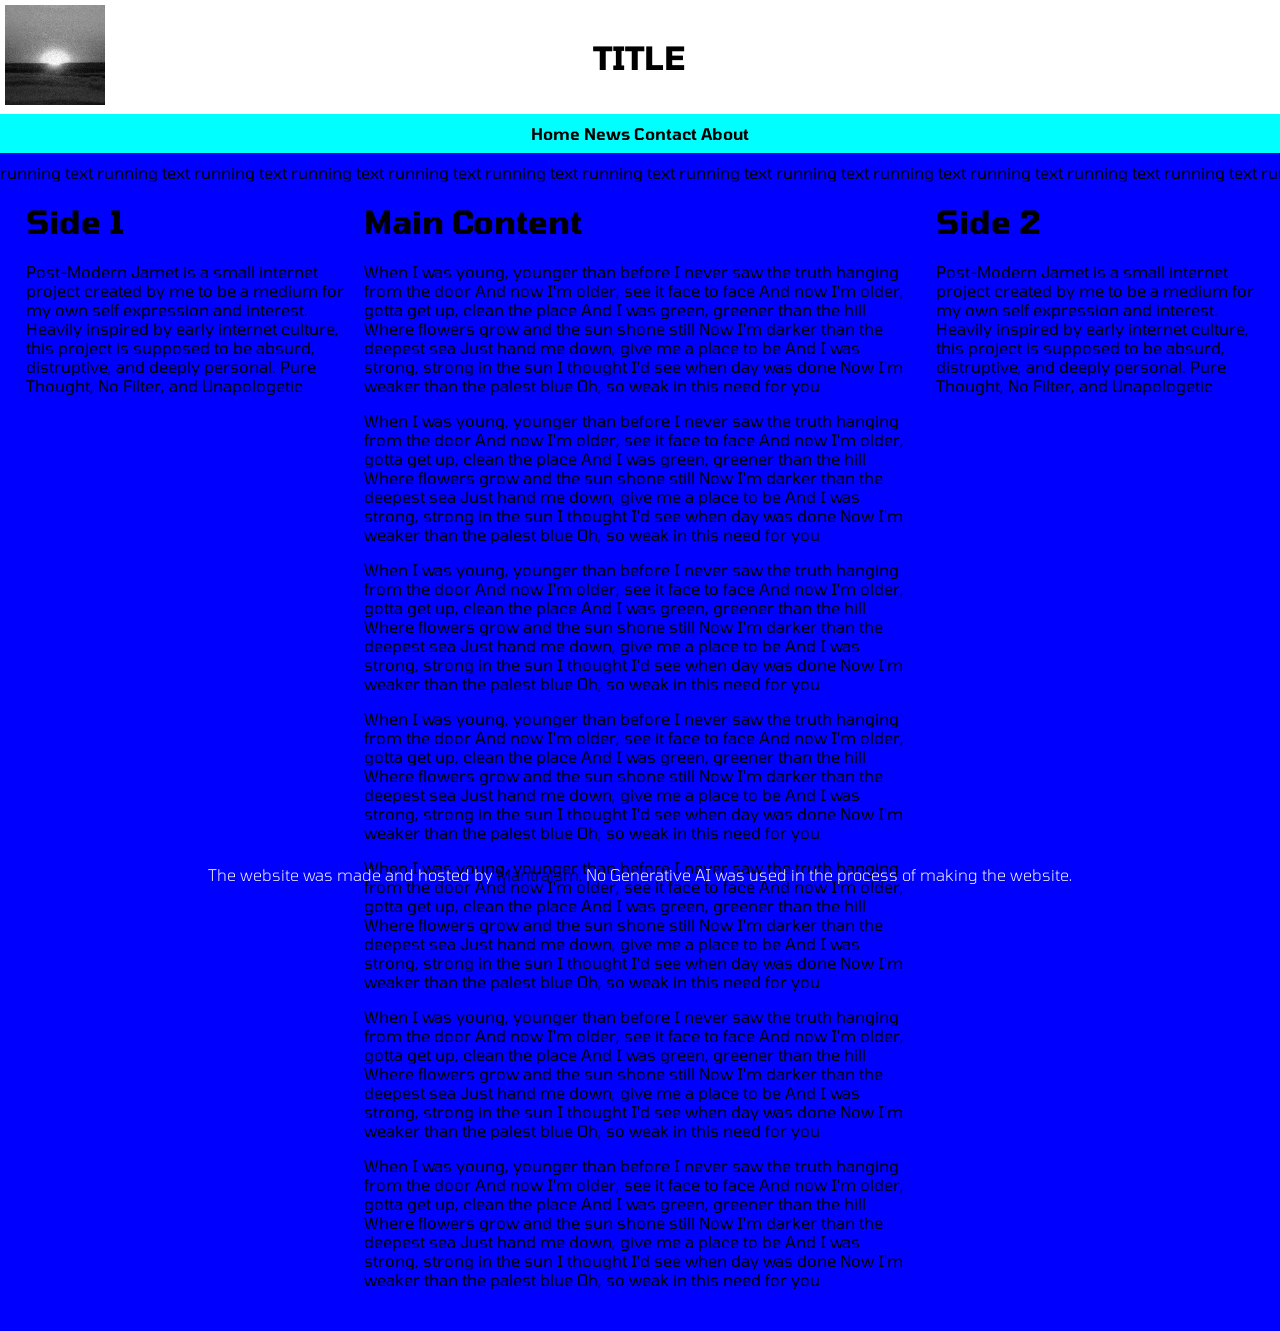
<file: index.html>
<!DOCTYPE html>
<html>
    <head>
        <title>WEBSITE TITLE</title>
        <!-- CSS AND JS -->
        <link rel="stylesheet" href="styles.css">
        <script src="scripts.js" defer></script>
        <!-- WEB ICO -->
        <link rel="icon" href="[data-uri]">
        <link rel="icon" href="data:,">
        <link rel="icon" type="image/x-icon" href="/images/favicon.ico">
        <link rel="shortcut icon" type="image/gif" href="/images/favicon.gif">


        <!-- FONT -->
        <link rel="preconnect" href="https://fonts.googleapis.com">
        <link rel="preconnect" href="https://fonts.gstatic.com" crossorigin>
        <link href="https://fonts.googleapis.com/css2?family=Jacquard+12&family=Pixelify+Sans:wght@400..700&family=Tomorrow:ital,wght@0,100;0,200;0,300;0,400;0,500;0,600;0,700;0,800;0,900;1,100;1,200;1,300;1,400;1,500;1,600;1,700;1,800;1,900&display=swap" rel="stylesheet">

        <!-- Silahkan Diganti Gambar Open Graph -->
        <meta property="og:image" content="https://i.pinimg.com/736x/67/3d/0c/673d0c07240ca462d22951f1694dd549.jpg" />
        <meta charset="utf-8">

    </head>
    <body>

        <!--THIS IS MY HEADER-->
        <div class="sticky">
            <div>
                <header class="header" id="myHeader">
                    <div class="logo-container">
                        <img class="logo" src="./images/Mantra.jpeg" alt="My Logo" width="70%" height="70%">
                    </div>
                    <div class="title">
                        <h1 class="tomorrow-bold">TITLE</h1>
                    </div>
                </header>
            </div>
            
            <div class="navbar">
                <nav class="tomorrow-semibold">
                    <a class="active" href="index.html">Home</a>
                    <a href="#news">News</a>
                    <a href="#contact">Contact</a>
                    <a href="pages/about.html" target="_blank">About</a>
                </nav>
            </div>

            <!-- RUNNING TEXT -->
            <div class="wrapper">
            <div class="marquee">
                <p class="tomorrow-regular">running text running text running text running text running text running text running text running text running text running text running text running text running text running text 
                </p>
                <p class="tomorrow-regular">running text running text running text running text running text running text running text running text running text running text running text running text running text running text 
                </p>
            </div>
            </div>
        </div>

        
        <!-- CONTENT -->
        <div class="content" id="content">
            <div class="flex-container">
                <div class="side-content">
                    <div class="tomorrow-semibold">
                        <h1>Side 1</h1>
                    </div>
                        <div class="tomorrow-regular">
                            <p>Post-Modern Jamet is a small internet project created by me to be a medium for my own self expression and interest. Heavily inspired by early internet culture, this project is supposed to be absurd, distruptive, and deeply personal. Pure Thought, No Filter, and Unapologetic</p>
                        </div>
                </div>
    
                <div class="main-content">
                    <div class="tomorrow-semibold">
                        <h1>Main Content</h1>
                    </div>
                        <div class="tomorrow-regular">
                            <p>When I was young, younger than before
                            I never saw the truth hanging from the door
                            And now I'm older, see it face to face
                            And now I'm older, gotta get up, clean the place
                            And I was green, greener than the hill
                            Where flowers grow and the sun shone still
                            Now I'm darker than the deepest sea
                            Just hand me down, give me a place to be
                            And I was strong, strong in the sun
                            I thought I'd see when day was done
                            Now I'm weaker than the palest blue
                            Oh, so weak in this need for you
                            </p>
                            <p>When I was young, younger than before
                            I never saw the truth hanging from the door
                            And now I'm older, see it face to face
                            And now I'm older, gotta get up, clean the place
                            And I was green, greener than the hill
                            Where flowers grow and the sun shone still
                            Now I'm darker than the deepest sea
                            Just hand me down, give me a place to be
                            And I was strong, strong in the sun
                            I thought I'd see when day was done
                            Now I'm weaker than the palest blue
                            Oh, so weak in this need for you
                            </p>
                            <p>When I was young, younger than before
                            I never saw the truth hanging from the door
                            And now I'm older, see it face to face
                            And now I'm older, gotta get up, clean the place
                            And I was green, greener than the hill
                            Where flowers grow and the sun shone still
                            Now I'm darker than the deepest sea
                            Just hand me down, give me a place to be
                            And I was strong, strong in the sun
                            I thought I'd see when day was done
                            Now I'm weaker than the palest blue
                            Oh, so weak in this need for you
                            </p>
                            <p>When I was young, younger than before
                            I never saw the truth hanging from the door
                            And now I'm older, see it face to face
                            And now I'm older, gotta get up, clean the place
                            And I was green, greener than the hill
                            Where flowers grow and the sun shone still
                            Now I'm darker than the deepest sea
                            Just hand me down, give me a place to be
                            And I was strong, strong in the sun
                            I thought I'd see when day was done
                            Now I'm weaker than the palest blue
                            Oh, so weak in this need for you
                            </p>
                            <p>When I was young, younger than before
                            I never saw the truth hanging from the door
                            And now I'm older, see it face to face
                            And now I'm older, gotta get up, clean the place
                            And I was green, greener than the hill
                            Where flowers grow and the sun shone still
                            Now I'm darker than the deepest sea
                            Just hand me down, give me a place to be
                            And I was strong, strong in the sun
                            I thought I'd see when day was done
                            Now I'm weaker than the palest blue
                            Oh, so weak in this need for you
                            </p>
                            <p>When I was young, younger than before
                            I never saw the truth hanging from the door
                            And now I'm older, see it face to face
                            And now I'm older, gotta get up, clean the place
                            And I was green, greener than the hill
                            Where flowers grow and the sun shone still
                            Now I'm darker than the deepest sea
                            Just hand me down, give me a place to be
                            And I was strong, strong in the sun
                            I thought I'd see when day was done
                            Now I'm weaker than the palest blue
                            Oh, so weak in this need for you
                            </p>

                            <p>When I was young, younger than before
                            I never saw the truth hanging from the door
                            And now I'm older, see it face to face
                            And now I'm older, gotta get up, clean the place
                            And I was green, greener than the hill
                            Where flowers grow and the sun shone still
                            Now I'm darker than the deepest sea
                            Just hand me down, give me a place to be
                            And I was strong, strong in the sun
                            I thought I'd see when day was done
                            Now I'm weaker than the palest blue
                            Oh, so weak in this need for you
                            </p>
                        </div>
                </div>
    
                <div class="side-content">
                    <div class="tomorrow-semibold">
                        <h1>Side 2</h1>
                    </div>
                        <div class="tomorrow-regular">
                            <p>Post-Modern Jamet is a small internet project created by me to be a medium for my own self expression and interest. Heavily inspired by early internet culture, this project is supposed to be absurd, distruptive, and deeply personal. Pure Thought, No Filter, and Unapologetic</p>
                        </div>
                </div>
            </div>
        </div>
        
        
        <footer>
            <p class="tomorrow-light">The website was made and hosted by <a href="https://github.com/Mantraism">Mantraism.</a> No Generative AI was used in the process of making the website.</p>
        </footer>
                
    </body>
</html>
</file>
<file: styles.css>
* {cursor: url(https://ani.cursors-4u.net/cursors/cur-13/cur1155.ani), url(https://ani.cursors-4u.net/cursors/cur-13/cur1155.png), auto !important;}

    /* BODY */

    body {
        background-color: blue;
        background-repeat: no-repeat;
        background-attachment: fixed;
        background-size: cover;
        background-size: 100% 100%;
        margin: 0px;
        padding: 0px;
    }
    
    /* SELECTION */
    
    ::selection {
        color: red;
        background: yellow;
    }
    
    /*  LINK */
    
    a:link {
        color: rgb(0, 0, 0);
        background-color: transparent;
        text-decoration: none;
    }
    
    a:visited {
        color: rgb(2, 111, 255);
        background-color: transparent;
        text-decoration: none;
    }
    
    a:hover {
        color: yellow;
        background-color: transparent;
        text-decoration: underline;
    }
    
    a:active {
        color: rgb(0, 43, 11);
        background-color: transparent;
        text-decoration: underline;
    }
    
    
    /* TOP NAVIGATION */
    .navbar {
        text-align: center;
        color: black;
        width: 100%;
        margin: auto;
        padding-block-start: 10px;
        padding-block-end: 10px;
        background-color: aqua;
    }
    
    nav{
        color: rgb(0, 0, 0);
    }
    nav:active{
        color: rgb(0, 0, 0);
    }
    nav:hover{
        color: black;
    }
    nav:visited{
        color: black;
    }
    nav:link{
        color: black;
    }


    /* FONT */
    .tomorrow-thin {
        font-family: "Tomorrow", sans-serif;
        font-weight: 100;
        font-style: normal;
    }

    .tomorrow-extralight {
        font-family: "Tomorrow", sans-serif;
        font-weight: 200;
        font-style: normal;
    }

    .tomorrow-light {
        font-family: "Tomorrow", sans-serif;
        font-weight: 300;
        font-style: normal;
    }

    .tomorrow-regular {
        font-family: "Tomorrow", sans-serif;
        font-weight: 400;
        font-style: normal;
    }

    .tomorrow-medium {
        font-family: "Tomorrow", sans-serif;
        font-weight: 500;
        font-style: normal;
    }

    .tomorrow-semibold {
        font-family: "Tomorrow", sans-serif;
        font-weight: 600;
        font-style: normal;
    }

    .tomorrow-bold {
        font-family: "Tomorrow", sans-serif;
        font-weight: 700;
        font-style: normal;
    }

    .tomorrow-extrabold {
        font-family: "Tomorrow", sans-serif;
        font-weight: 800;
        font-style: normal;
    }

    .tomorrow-black {
        font-family: "Tomorrow", sans-serif;
        font-weight: 900;
        font-style: normal;
    }

    .tomorrow-thin-italic {
        font-family: "Tomorrow", sans-serif;
        font-weight: 100;
        font-style: italic;
    }

    .tomorrow-extralight-italic {
        font-family: "Tomorrow", sans-serif;
        font-weight: 200;
        font-style: italic;
    }

    .tomorrow-light-italic {
        font-family: "Tomorrow", sans-serif;
        font-weight: 300;
        font-style: italic;
    }

    .tomorrow-regular-italic {
        font-family: "Tomorrow", sans-serif;
        font-weight: 400;
        font-style: italic;
    }

    .tomorrow-medium-italic {
        font-family: "Tomorrow", sans-serif;
        font-weight: 500;
        font-style: italic;
    }

    .tomorrow-semibold-italic {
        font-family: "Tomorrow", sans-serif;
        font-weight: 600;
        font-style: italic;
    }

    .tomorrow-bold-italic {
        font-family: "Tomorrow", sans-serif;
        font-weight: 700;
        font-style: italic;
    }

    .tomorrow-extrabold-italic {
        font-family: "Tomorrow", sans-serif;
        font-weight: 800;
        font-style: italic;
    }

    .tomorrow-black-italic {
        font-family: "Tomorrow", sans-serif;
        font-weight: 900;
        font-style: italic;
    }



    /* HEADER */
    header{
            display: grid;
            grid-template-columns: 1fr 1fr 1fr;
            background-color: white;
            height: fit-content;
            width: 100%;
    }

    .sticky {
        position: fixed;
        top: 0;
        width: 100%;
    }

    .sticky + .content {
        padding-top: 102px;
    }   

    .logo-container{
        justify-self: left;
    }

    .logo{
        width: 100px;
        height: 100px;
        padding: 5px;
    }

    .title{
        margin: auto;
        justify-self: center;
        white-space: nowrap;
    }
    

     /* RUNNING TEXT */
    .wrapper {
        margin-top: 10px;
        margin-left: auto;
        margin-right: auto;
        max-width: 100%;
        overflow: hidden;
        padding: 0;
    }

    .marquee {
        margin: 0;
        padding: 0;
        white-space: nowrap;
        overflow: hidden;
        display: inline-block;
        animation: marquee 9s linear infinite;
    }

    .marquee p {
        margin: 0;
        padding: 0;
        display: inline-block;
    }

      @keyframes marquee {
    0% {
        transform: translate3d(0, 0, 0);
    }
    100% {
        transform: translate3d(-50%, 0, 0);
    }
    }

    /* GRID LAYOUT WEBSITE BODY */
    div.flex-container {
        display: flex;
        flex-direction: row;
    }

    div.flex-container > div {
        margin: 10px;
    }

    /* Use media query and show the flex items vertically if screen width is less than 600px */
    @media screen and (max-width:600px) {
        div.flex-container {
            flex-direction: column;
        }
    }

    .content {
        padding: 16px;
        margin-top: 69px;
        opacity: 0;
    }

        /* SIDE CONTENT */
        .side-content{
        
        }

        /* MAIN CONTENT */
        .main-content{

        }


    /* FOOTER */
    footer {
        position: fixed;
        bottom: 0;
        width: 100%;
        text-align: center;
        color: white;
    }
</file>
